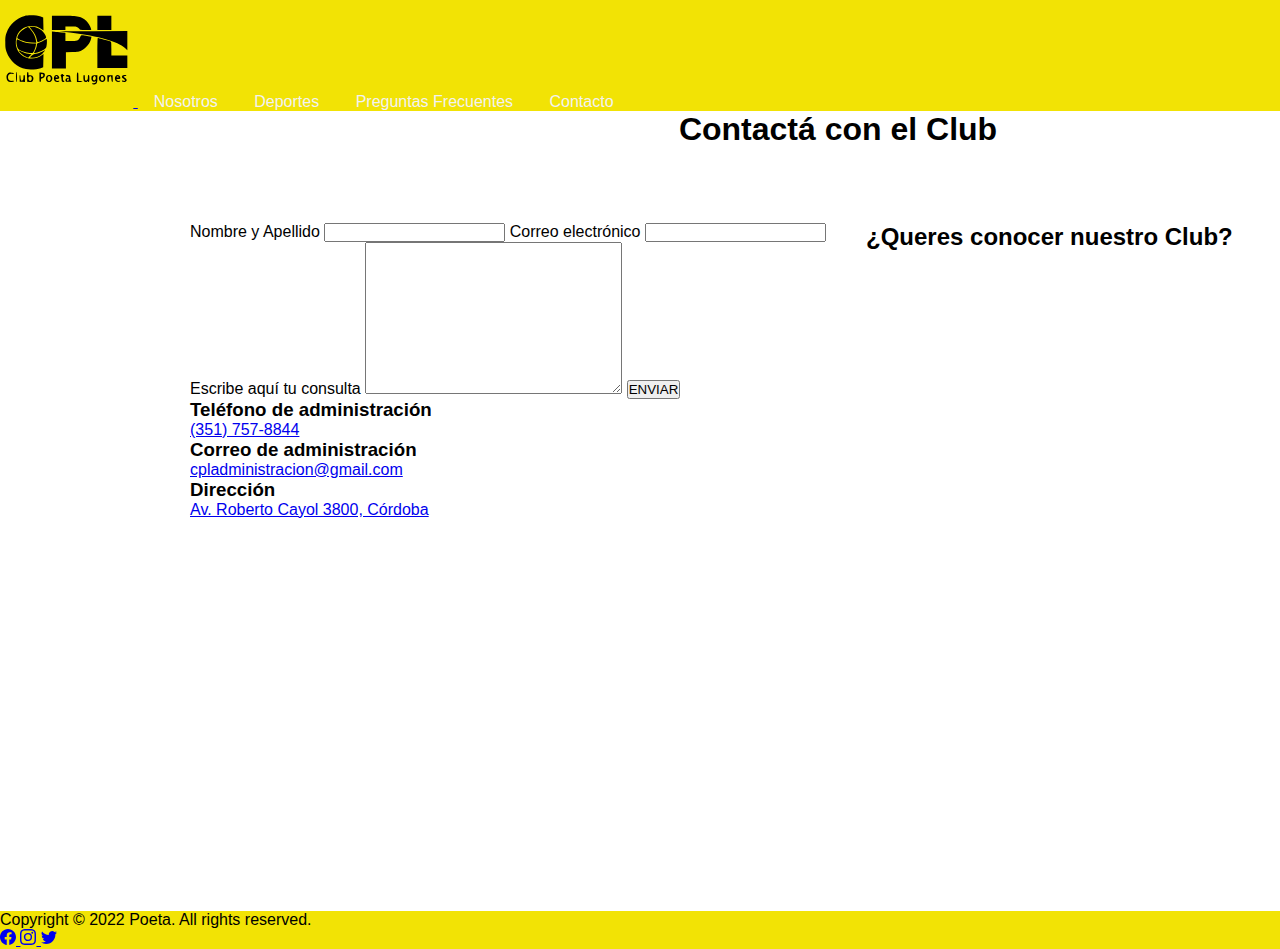
<file: views/contacto.html>
<!DOCTYPE html>
<html lang="es">
<head>
    <meta charset="UTF-8">
    <meta http-equiv="X-UA-Compatible" content="IE=edge">
    <meta name="viewport" content="width=device-width, initial-scale=1.0">
    <link rel="stylesheet" href="../favicon/CPL.png">
    <link rel="apple-touch-icon" sizes="180x180" href="../assets/favicon/apple-touch-icon.png">
    <link rel="icon" type="image/png" sizes="32x32" href="../assets/favicon/favicon-32x32.png">
    <link rel="icon" type="image/png" sizes="16x16" href="../assets/favicon/favicon-16x16.png">
    <link rel="stylesheet" href="../css/styles.css">
    <title>Contacto</title>
</head>
<body>
    <header class="layoutHeader">
        <nav>
            <a href="../index.html">
                <svg xmlns="http://www.w3.org/2000/svg" version="1.0" width="100.000000pt" height="80.000000pt" viewBox="0 0 267.000000 189.000000" preserveAspectRatio="xMidYMid meet">
                    <g transform="translate(0.000000,189.000000) scale(0.100000,-0.100000)" fill="#000000" stroke="none">
                    <path d="M493 1695 c-168 -47 -302 -172 -361 -338 -23 -62 -26 -88 -26 -192 0 -104 3 -130 26 -192 63 -175 212 -307 388 -344 75 -16 232 -6 295 18 l50 19 3 133 3 132 -35 -26 c-125 -96 -311 -85 -421 23 -79 77 -112 181 -94 296 26 159 151 266 312 266 81 0 125 -13 187 -55 l51 -34 -3 132 -3 131 -50 20 c-67 25 -248 32 -322 11z"/>
                    <path d="M1040 1555 l0 -145 135 0 135 0 0 35 0 35 108 0 c89 0 112 -3 140 -20 18 -11 35 -27 38 -35 5 -12 28 -15 121 -15 114 0 114 0 108 23 -17 57 -59 128 -99 165 -96 89 -157 102 -463 102 l-223 0 0 -145z"/>
                    <path d="M1950 1555 l0 -145 140 0 140 0 0 145 0 145 -140 0 -140 0 0 -145z"/>
                    <path d="M590 1475 c0 -4 20 -29 45 -57 54 -60 96 -143 103 -203 6 -54 11 -55 95 -16 102 47 103 48 76 106 -47 99 -138 161 -255 172 -35 3 -64 3 -64 -2z"/>
                    <path d="M492 1439 c-64 -32 -118 -92 -140 -156 -13 -38 -5 -45 103 -88 55 -22 91 -29 171 -33 l101 -5 -8 52 c-11 73 -48 147 -103 209 -26 28 -51 52 -55 52 -4 0 -35 -14 -69 -31z"/>
                    <path d="M1400 1360 c596 -77 952 -177 1103 -310 l47 -42 0 191 0 191 -682 -1 -683 -1 215 -28z"/>
                    <path d="M1040 1011 l0 -371 140 0 140 0 0 164 0 164 128 4 c113 4 133 7 184 31 96 47 175 145 193 239 l7 36 -64 10 c-151 26 -141 28 -163 -19 -30 -64 -67 -79 -192 -79 l-103 0 0 84 0 83 -82 7 c-46 4 -107 9 -135 13 l-53 6 0 -372z"/>
                    <path d="M1950 950 l0 -300 300 0 300 0 0 125 0 125 -160 0 -160 0 0 139 c0 123 -2 139 -17 144 -48 14 -249 67 -255 67 -5 0 -8 -135 -8 -300z"/>
                    <path d="M336 1214 c-9 -24 -7 -67 5 -124 9 -41 17 -55 42 -71 48 -29 182 -69 233 -69 45 0 45 0 71 56 14 30 27 73 30 95 l6 39 -76 0 c-80 0 -177 25 -259 66 -40 20 -47 21 -52 8z"/>
                    <path d="M885 1205 c-22 -14 -63 -33 -91 -42 -50 -15 -52 -17 -56 -57 -4 -34 -24 -85 -56 -148 -13 -26 126 17 194 59 32 20 47 38 54 63 12 41 13 150 3 150 -5 0 -26 -12 -48 -25z"/>
                    <path d="M379 992 c19 -34 87 -92 135 -112 l48 -22 34 33 35 34 -67 12 c-36 7 -95 26 -130 42 -50 23 -62 26 -55 13z"/>
                    <path d="M840 979 c-30 -16 -82 -35 -116 -42 -43 -8 -72 -22 -98 -45 -34 -30 -35 -32 -14 -33 92 -6 179 24 236 80 27 28 59 72 50 70 -2 0 -28 -14 -58 -30z"/>
                    <path d="M320 470 c0 -60 4 -100 10 -100 6 0 10 40 10 100 0 60 -4 100 -10 100 -6 0 -10 -40 -10 -100z"/>
                    <path d="M544 557 c-3 -8 -4 -51 -2 -97 l3 -84 47 -3 c39 -3 49 1 62 19 39 55 5 126 -54 115 -29 -6 -30 -5 -30 28 0 35 -16 48 -26 22z m88 -92 c13 -29 -2 -75 -25 -75 -36 0 -52 70 -19 89 25 15 31 13 44 -14z"/>
                    <path d="M155 536 c-19 -19 -25 -35 -25 -69 0 -62 29 -97 80 -97 44 0 70 8 70 21 0 5 -18 6 -39 3 -50 -8 -81 19 -81 71 0 53 30 78 82 70 32 -6 39 -4 36 6 -3 9 -23 15 -51 17 -39 3 -51 -1 -72 -22z"/>
                    <path d="M790 465 c0 -78 3 -95 15 -95 10 0 15 10 15 34 0 30 4 35 30 41 33 7 50 30 50 70 0 28 -30 45 -81 45 l-29 0 0 -95z m75 55 c11 -18 -6 -50 -26 -50 -14 0 -19 7 -19 30 0 23 5 30 19 30 11 0 23 -5 26 -10z"/>
                    <path d="M1540 465 l0 -95 55 0 c30 0 55 5 55 10 0 6 -18 10 -40 10 l-40 0 0 85 c0 69 -3 85 -15 85 -12 0 -15 -17 -15 -95z"/>
                    <path d="M1221 514 c-9 -11 -10 -18 -3 -23 6 -3 12 -31 14 -61 3 -52 5 -55 31 -58 29 -4 37 12 12 22 -10 4 -15 20 -15 51 0 33 4 45 15 45 8 0 15 5 15 10 0 6 -7 10 -15 10 -8 0 -15 5 -15 10 0 15 -23 11 -39 -6z"/>
                    <path d="M392 443 l3 -68 53 -1 52 -2 0 69 c0 55 -3 69 -15 69 -11 0 -15 -11 -15 -43 0 -31 -6 -49 -19 -61 -19 -17 -20 -17 -30 3 -6 11 -11 38 -11 60 0 23 -5 41 -10 41 -7 0 -10 -25 -8 -67z"/>
                    <path d="M937 492 c-23 -25 -22 -85 1 -105 62 -56 145 31 96 101 -19 28 -74 30 -97 4z m75 -27 c8 -19 8 -31 0 -50 -19 -42 -62 -25 -62 25 0 50 43 67 62 25z"/>
                    <path d="M1096 494 c-23 -22 -21 -87 3 -108 22 -20 82 -19 89 2 3 9 -3 11 -22 6 -26 -6 -56 9 -56 27 0 5 16 9 35 9 43 0 54 20 31 55 -19 29 -57 33 -80 9z m54 -19 c11 -13 8 -15 -14 -15 -25 0 -33 10 -19 23 10 11 19 8 33 -8z"/>
                    <path d="M1327 504 c-14 -15 -6 -23 20 -21 19 1 28 -3 31 -15 3 -13 -3 -18 -21 -18 -31 0 -50 -22 -45 -52 3 -21 8 -23 61 -24 57 -1 66 3 48 22 -6 5 -11 32 -13 59 -3 49 -3 50 -38 53 -20 2 -39 0 -43 -4z m51 -86 c-2 -12 -9 -23 -15 -26 -19 -6 -29 28 -12 39 23 14 31 10 27 -13z"/>
                    <path d="M1670 459 c0 -28 5 -59 10 -70 12 -21 50 -25 68 -7 9 9 12 9 12 0 0 -7 7 -12 15 -12 12 0 15 14 15 70 0 56 -3 70 -15 70 -11 0 -15 -11 -15 -43 0 -46 -13 -67 -42 -67 -15 0 -18 9 -18 55 0 42 -3 55 -15 55 -11 0 -15 -12 -15 -51z"/>
                    <path d="M1845 494 c-8 -9 -15 -33 -15 -54 0 -49 35 -79 69 -60 17 9 21 8 21 -4 0 -20 -19 -30 -53 -28 -40 3 -30 -22 11 -26 53 -5 72 24 72 112 l0 73 -45 1 c-27 1 -50 -5 -60 -14z m59 -10 c20 -8 21 -57 1 -74 -8 -7 -22 -10 -30 -6 -18 7 -20 57 -3 74 14 14 12 14 32 6z"/>
                    <path d="M2000 490 c-43 -43 -11 -120 48 -120 38 0 62 28 62 72 0 62 -67 91 -110 48z m68 -12 c16 -16 15 -63 -2 -77 -32 -26 -63 19 -46 65 10 26 29 31 48 12z"/>
                    <path d="M2150 439 c0 -55 3 -69 15 -69 11 0 15 12 15 50 0 39 4 51 20 60 24 13 28 6 32 -59 2 -25 9 -46 16 -49 10 -3 12 12 10 65 l-3 68 -52 1 -53 2 0 -69z"/>
                    <path d="M2317 492 c-23 -26 -21 -78 4 -103 23 -23 79 -23 87 0 3 9 -1 11 -16 6 -23 -7 -62 9 -62 25 0 6 18 10 40 10 36 0 40 3 40 24 0 50 -60 75 -93 38z m61 -19 c2 -8 -6 -13 -22 -13 -19 0 -24 4 -19 15 6 18 34 16 41 -2z"/>
                    <path d="M2452 498 c-20 -20 -14 -35 23 -64 40 -30 37 -48 -7 -39 -23 6 -29 4 -26 -6 9 -28 81 -23 92 6 9 23 -4 44 -36 61 -32 17 -29 34 8 34 13 0 24 5 24 10 0 14 -64 12 -78 -2z"/>
                    </g>
                    </svg>
            </a>
            <ul>
                <li><a href="./nosotros.html">Nosotros</a></li>
                <li><a href="./deportes.html">Deportes</a></li>
                <li><a href="./faq.html">Preguntas Frecuentes</a></li>
                <li><a href="#">Contacto</a></li>
            </ul>
        </nav>
    </header>
    <main  class="layoutMain-Contacto">
        <section class="tituloContacto">
            <h1>Contactá con el  Club</h1>
        </section>
        <section>
            <div  class="formularioContacto">
                <form action="">
                    <label for="nombreApellido">Nombre y Apellido</label>
                    <input type="text" id="nombreApellido" name="nombre-apellido">
                    <label for="correoElectronico">Correo electrónico</label>
                    <input type="text" id="correoElectronico" name="correo-electronico">
                    <label for="contactoClub">Escribe aquí tu consulta</label>
                    <textarea name="contacto-club" id="contactoClub" cols="30" rows="10"></textarea>
                    <input type="submit" value="ENVIAR">
                </form>
            </div>
            <div class="telefonoContacto">
                <h3>Teléfono de administración</h3>
                <p>
                    <a href="tel:+5493517578844">(351) 757-8844</a>
                </p>
            </div>
            <div class="correoContacto">
                <h3>Correo de administración</h3>
                <p>
                    <a href="mailto:cpladministracion@gmail.com" target="_blank">cpladministracion@gmail.com</a>
                </p>
            </div>
            <div class="direccionContacto">
                <h3>Dirección</h3> 
                <p>
                    <a href="https://www.google.com/maps/place/Club+Social+y+Deportivo+Poeta+Lugones/@-31.35964,-64.225528,17z/data=!3m1!4b1!4m5!3m4!1s0x9432993edfc06cd3:0x91ab7b3541f7a227!8m2!3d-31.3595527!4d-64.2233173?hl=es" target="_blank">Av. Roberto Cayol 3800, Córdoba</a>
                </p>
            </div>
        </section>
        <section>
            <div class="mapsContacto">
                <h2>¿Queres conocer nuestro Club?</h2>
                <iframe src="https://www.google.com/maps/embed?pb=!1m14!1m8!1m3!1d13627.904217192352!2d-64.2233393!3d-31.35964!3m2!1i1024!2i768!4f13.1!3m3!1m2!1s0x0%3A0x91ab7b3541f7a227!2sClub%20Social%20y%20Deportivo%20Poeta%20Lugones!5e0!3m2!1ses!2sar!4v1666142039817!5m2!1ses!2sar" width="600" height="450" style="border:0;" allowfullscreen="" loading="lazy" referrerpolicy="no-referrer-when-downgrade"></iframe>
            </div>
        </section>
    </main>
    <footer class="layoutFooter">
        <p>Copyright © 2022 Poeta. All rights reserved.</p>
        <nav>
            <a href="https://es-la.facebook.com/cpl.oficial/" target="_blank"> 
                <svg xmlns="http://www.w3.org/2000/svg" width="16" height="16" fill="currentColor" class="bi bi-facebook" viewBox="0 0 16 16">
                    <path d="M16 8.049c0-4.446-3.582-8.05-8-8.05C3.58 0-.002 3.603-.002 8.05c0 4.017 2.926 7.347 6.75 7.951v-5.625h-2.03V8.05H6.75V6.275c0-2.017 1.195-3.131 3.022-3.131.876 0 1.791.157 1.791.157v1.98h-1.009c-.993 0-1.303.621-1.303 1.258v1.51h2.218l-.354 2.326H9.25V16c3.824-.604 6.75-3.934 6.75-7.951z"/>
                </svg>
            </a>
            <a href="https://www.instagram.com/cpl_oficial/?hl=es" target="_blank">
                <svg xmlns="http://www.w3.org/2000/svg" width="16" height="16" fill="currentColor" class="bi bi-instagram" viewBox="0 0 16 16">
                    <path d="M8 0C5.829 0 5.556.01 4.703.048 3.85.088 3.269.222 2.76.42a3.917 3.917 0 0 0-1.417.923A3.927 3.927 0 0 0 .42 2.76C.222 3.268.087 3.85.048 4.7.01 5.555 0 5.827 0 8.001c0 2.172.01 2.444.048 3.297.04.852.174 1.433.372 1.942.205.526.478.972.923 1.417.444.445.89.719 1.416.923.51.198 1.09.333 1.942.372C5.555 15.99 5.827 16 8 16s2.444-.01 3.298-.048c.851-.04 1.434-.174 1.943-.372a3.916 3.916 0 0 0 1.416-.923c.445-.445.718-.891.923-1.417.197-.509.332-1.09.372-1.942C15.99 10.445 16 10.173 16 8s-.01-2.445-.048-3.299c-.04-.851-.175-1.433-.372-1.941a3.926 3.926 0 0 0-.923-1.417A3.911 3.911 0 0 0 13.24.42c-.51-.198-1.092-.333-1.943-.372C10.443.01 10.172 0 7.998 0h.003zm-.717 1.442h.718c2.136 0 2.389.007 3.232.046.78.035 1.204.166 1.486.275.373.145.64.319.92.599.28.28.453.546.598.92.11.281.24.705.275 1.485.039.843.047 1.096.047 3.231s-.008 2.389-.047 3.232c-.035.78-.166 1.203-.275 1.485a2.47 2.47 0 0 1-.599.919c-.28.28-.546.453-.92.598-.28.11-.704.24-1.485.276-.843.038-1.096.047-3.232.047s-2.39-.009-3.233-.047c-.78-.036-1.203-.166-1.485-.276a2.478 2.478 0 0 1-.92-.598 2.48 2.48 0 0 1-.6-.92c-.109-.281-.24-.705-.275-1.485-.038-.843-.046-1.096-.046-3.233 0-2.136.008-2.388.046-3.231.036-.78.166-1.204.276-1.486.145-.373.319-.64.599-.92.28-.28.546-.453.92-.598.282-.11.705-.24 1.485-.276.738-.034 1.024-.044 2.515-.045v.002zm4.988 1.328a.96.96 0 1 0 0 1.92.96.96 0 0 0 0-1.92zm-4.27 1.122a4.109 4.109 0 1 0 0 8.217 4.109 4.109 0 0 0 0-8.217zm0 1.441a2.667 2.667 0 1 1 0 5.334 2.667 2.667 0 0 1 0-5.334z"/>
                </svg>
            </a>
            <a href="https://twitter.com/cpl_oficial" target="_blank">
                <svg xmlns="http://www.w3.org/2000/svg" width="16" height="16" fill="currentColor" class="bi bi-twitter" viewBox="0 0 16 16">
                    <path d="M5.026 15c6.038 0 9.341-5.003 9.341-9.334 0-.14 0-.282-.006-.422A6.685 6.685 0 0 0 16 3.542a6.658 6.658 0 0 1-1.889.518 3.301 3.301 0 0 0 1.447-1.817 6.533 6.533 0 0 1-2.087.793A3.286 3.286 0 0 0 7.875 6.03a9.325 9.325 0 0 1-6.767-3.429 3.289 3.289 0 0 0 1.018 4.382A3.323 3.323 0 0 1 .64 6.575v.045a3.288 3.288 0 0 0 2.632 3.218 3.203 3.203 0 0 1-.865.115 3.23 3.23 0 0 1-.614-.057 3.283 3.283 0 0 0 3.067 2.277A6.588 6.588 0 0 1 .78 13.58a6.32 6.32 0 0 1-.78-.045A9.344 9.344 0 0 0 5.026 15z"/>
                </svg>
            </a>
        </nav>
    </footer>
</body>
</html>
</file>
<file: css/styles.css>
/* mobile-first */
@media screen and (min-width: 400px) and (max-width: 767px){
    .layoutMain-Contacto{
        grid-template-columns: 1fr;
        grid-template-rows: 20% 30% 30% 30% 50%;
        grid-template-areas:
            "titulo"
            "formulario"
            "telefono"
            "correo"
            "direccion"
            "maps"
    }
}
@media screen and (min-width: 768px) and (max-width: 1023) {
    .layoutMain-Contacto{
        grid-template-columns: 1fr;
        grid-template-rows: 20% 40% 40% 40% 70%;
        grid-template-areas:
            "titulo"
            "formulario"
            "telefono"
            "correo"
            "direccion"
            "maps"
    }
}
@media screen and (min-width: 1024px){
    .layoutMain-Contacto{
        grid-template-columns: 40em 40em;
        grid-template-rows: 6em 10em 10em 10em 10em;
        grid-template-areas: 
        "titulo titulo"
        "formulario formulario"
        "formulario formulario"
        "formulario formulario"
        "maps maps";
    }
}
@import url('https://fonts.googleapis.com/css2?family=Roboto:wght@300&display=swap');
* {
    margin: 0 auto;
    padding: 0;
}
html {
    font-family: 'Roboto', sans-serif;
    ;
}
body {
    overflow-x: hidden;
}
header nav {
    background-color: #F2E305;
}
header nav ul {
    display: inline;
}
header nav ul li{
    display: inline;
    margin: 1em;
}
footer {
    background-color: #F2E305;
    
}
.articulo {
    background-color: #2B994E;
    height: 20em;
    padding: 1em 3em;
    margin: 1em;
    border: solid 0.3em;
    border-radius: 1em;
}
.imgUtilero {
    height: 20em;
}
.h1Inicio {
    font-size: 3.75rem;
    text-align: center;
}
.h2Inicio {
    font-size: 2.5rem;
    background-color: lightgray;
}
.h3Inicio {
    font-size: 1.5rem;
}
.layoutMain-Contacto {
    display: grid;
    grid-gap: 1em;
    width: 100vh;
}
.tituloContacto {
    grid-area: titulo;
}
.formularioContacto {
    grid-area: formulario;
}
.telefonoContacto {
    grid-area: telefono;
}
.correoContacto {
    grid-area: correo;
}
.direccionContacto {
    grid-area: direccion;
}
.mapsContacto {
    grid-area: maps;
}
.layoutHeader {
    display: flex;
    flex-direction: row-reverse;
    justify-content: start;
    align-items: center;
}
header nav {
    width: 100%;
}
header nav ul li {
    list-style-type: none;
    margin-right: 1em;
}
header nav ul li a {
    text-decoration: none;
    color: #F2F2F2;
}
</file>
